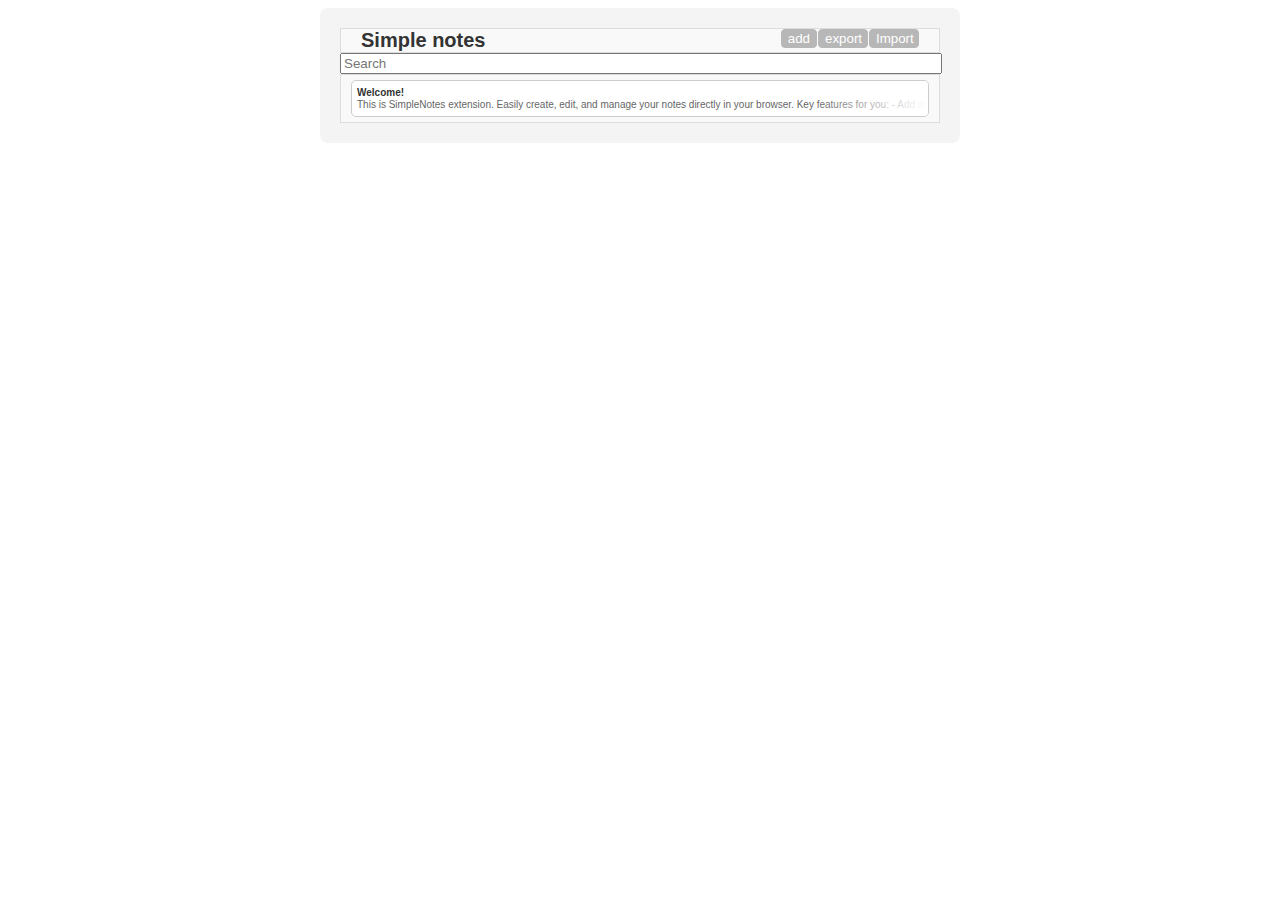
<file: index.html>
<!DOCTYPE html>
<html lang="en">
<head>
    <meta charset="UTF-8">
    <meta name="viewport" content="width=device-width, initial-scale=1.0">
    <title>Document</title>
    <link rel="stylesheet" href="app.css">
</head>
<body>
    <div id="notes-app-container" class="notes-app-container"></div>
      
    <script src="app.js"></script>
    <script>
        appApplicationName('notes-app-container', 'simple-notes-app');
    </script>
</body>
</html>
</file>
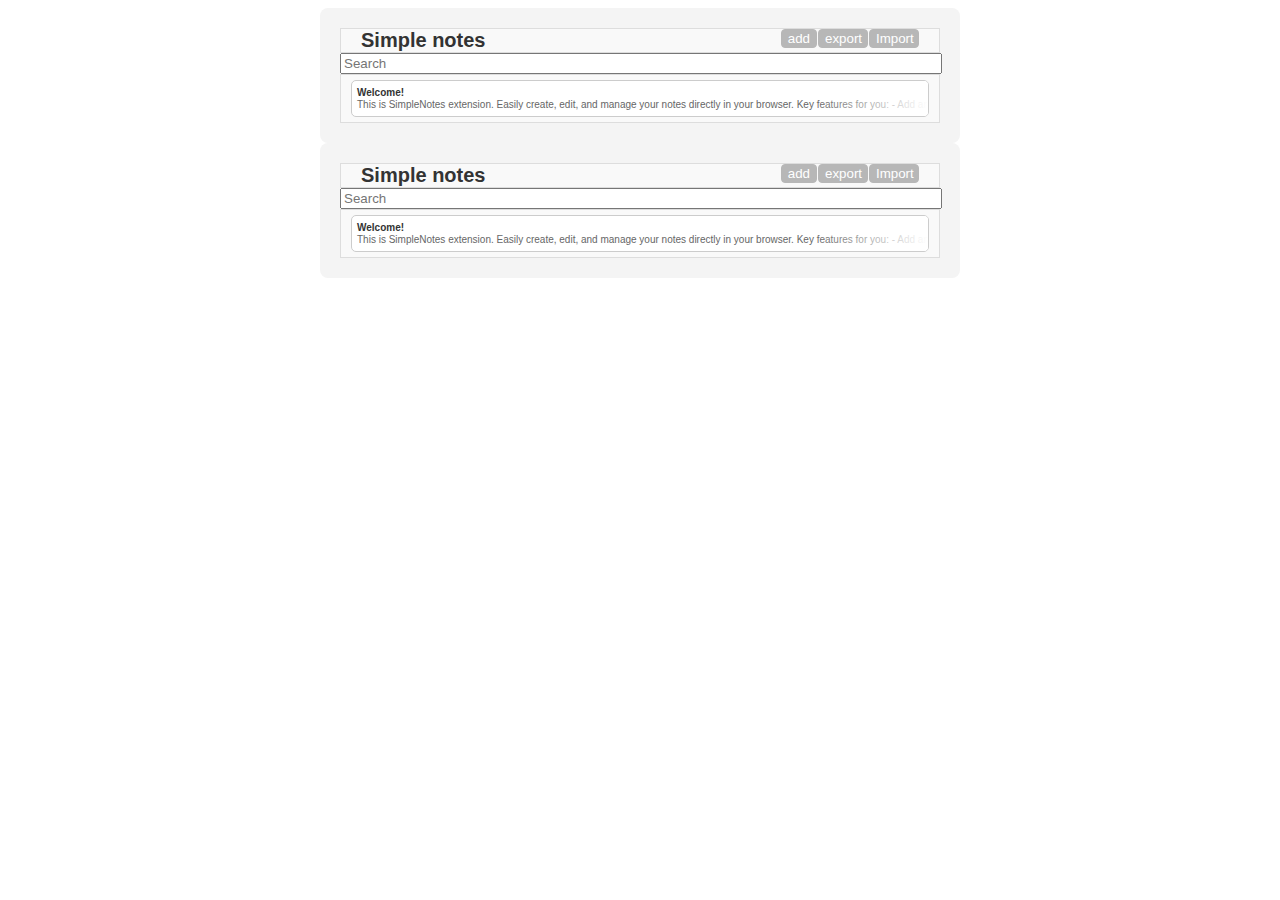
<file: app/index.html>
<!DOCTYPE html>
<html lang="en">
<head>
    <meta charset="UTF-8">
    <meta name="viewport" content="width=device-width, initial-scale=1.0">
    <title>Document</title>
    <link rel="stylesheet" href="app.css">
</head>
<body>
    <div id="notes-app-container-1"></div>

    <div id="notes-app-container-2"></div>
          
    <script src="app.js"></script>
    <script>
        appSimpleNotes('notes-app-container-1', 'simple-notes-app');
        appSimpleNotes('notes-app-container-2', 'simple-notes-app');
    </script>
</body>
</html>
</file>
<file: app.css>
#notes-app-container {
    font-family: Arial, sans-serif;
    background-color: #f4f4f4;
    padding: 20px;
    border-radius: 8px;
    max-width: 600px;
    margin: auto;
}

.notes-menu {
    background-color: #f9f9f9;
    border: 1px solid #ddd;
    padding: 0 20px;
    display: flex;
}

.notes-header {
    border: none;
    margin-right: auto;
    float: left;
    max-width: 300px;
}

.notes-header h1 {
    color: #333;
    font-size: 20px;
    margin: 0;
}

.menu-buttons {
    margin-left: auto;
}

.import-button,
.export-button,
.add-button,
.return-button,
.delete-button {
    /* padding: 4px 12px;  */
    background-color: #b7b7b7;
    color: #ffffff;
    border: 1px solid #b7b7b7;
    border-radius: 4px;
    cursor: pointer;
    max-width: 50px;
    margin-left: 1px;
}

.import-button:hover,
.export-button:hover,
.add-button:hover,
.return-button::hover,
.delete-button::hover {
    background-color: #6e6e6e;
}

.notes-list {
    background-color: #f9f9f9;
    border: 1px solid #ddd;
    border-radius: 0px;
    margin: 0 auto;
    padding: 0 10px;
}

.note {
    background-color: #fff;
    border: 1px solid #ccc;
    border-radius: 5px;
    margin-top: 5px;
    margin-bottom: 5px;
    padding: 5px;
}

.search {
   width: 99%;
}

.note-date { 
    background-color: #b7b7b7;
    color: #ffffff;
    border: 1px solid #b7b7b7;
    border-radius: 4px;
    max-width: 150px;
    font-size: 14px;
    margin-left: 1px;
    margin-top: 2px;
    float: right;
    padding: 1px;
}

.note h2 {
    color: #333;
    font-size: 10px;
    margin-top: 1px;
    margin-bottom: 1px;
}

.note p {
    color: #666;
    font-size: 10px;
    margin-top: 1px;
    margin-bottom: 1px;
}

.truncate {
    white-space: nowrap;
    overflow: hidden;
    text-overflow: ellipsis;
}

.fade-truncate {
    white-space: nowrap;
    overflow: hidden;
    position: relative;
}

.fade-truncate::after {
    content: '';
    position: absolute;
    top: 0;
    right: 0;
    width: 20%;
    height: 100%;
    background: linear-gradient(to right, rgba(255, 255, 255, 0), rgba(255, 255, 255, 1));
}

.note-textarea {
    width: 100%;
    min-height: 200px;
    margin-top: 10px;
    max-width: 500;
    padding: 5px;
}
</file>
<file: app/app.css>
.notes-app-container {
    font-family: Arial, sans-serif;
    background-color: #f4f4f4;
    padding: 20px;
    border-radius: 8px;
    max-width: 600px;
    margin: auto;
}

.notes-menu {
    background-color: #f9f9f9;
    border: 1px solid #ddd;
    padding: 0 20px;
    display: flex;
}

.notes-header {
    border: none;
    margin-right: auto;
    float: left;
    max-width: 300px;
}

.notes-header h1 {
    color: #333;
    font-size: 20px;
    margin: 0;
}

.menu-buttons {
    margin-left: auto;
}

.import-button,
.export-button,
.add-button,
.return-button,
.delete-button {
    /* padding: 4px 12px;  */
    background-color: #b7b7b7;
    color: #ffffff;
    border: 1px solid #b7b7b7;
    border-radius: 4px;
    cursor: pointer;
    max-width: 50px;
    margin-left: 1px;
}

.import-button:hover,
.export-button:hover,
.add-button:hover,
.return-button:hover,
.delete-button:hover {
    background-color: #6e6e6e;
}

.notes-list {
    background-color: #f9f9f9;
    border: 1px solid #ddd;
    border-radius: 0px;
    margin: 0 auto;
    padding: 0 10px;
}

.note {
    background-color: #fff;
    border: 1px solid #ccc;
    border-radius: 5px;
    margin-top: 5px;
    margin-bottom: 5px;
    padding: 5px;
}

.search {
   width: 99%;
}

.note-date { 
    background-color: #b7b7b7;
    color: #ffffff;
    border: 1px solid #b7b7b7;
    border-radius: 4px;
    max-width: 150px;
    font-size: 14px;
    margin-left: 1px;
    margin-top: 2px;
    float: right;
    padding: 1px;
}

.note h2 {
    color: #333;
    font-size: 10px;
    margin-top: 1px;
    margin-bottom: 1px;
}

.note p {
    color: #666;
    font-size: 10px;
    margin-top: 1px;
    margin-bottom: 1px;
}

.truncate {
    white-space: nowrap;
    overflow: hidden;
    text-overflow: ellipsis;
}

.fade-truncate {
    white-space: nowrap;
    overflow: hidden;
    position: relative;
}

.fade-truncate::after {
    content: '';
    position: absolute;
    top: 0;
    right: 0;
    width: 20%;
    height: 100%;
    background: linear-gradient(to right, rgba(255, 255, 255, 0), rgba(255, 255, 255, 1));
}

.note-textarea {
    width: 100%;
    min-height: 200px;
    margin-top: 10px;
    max-width: 98%;
    padding: 5px;
}
</file>
